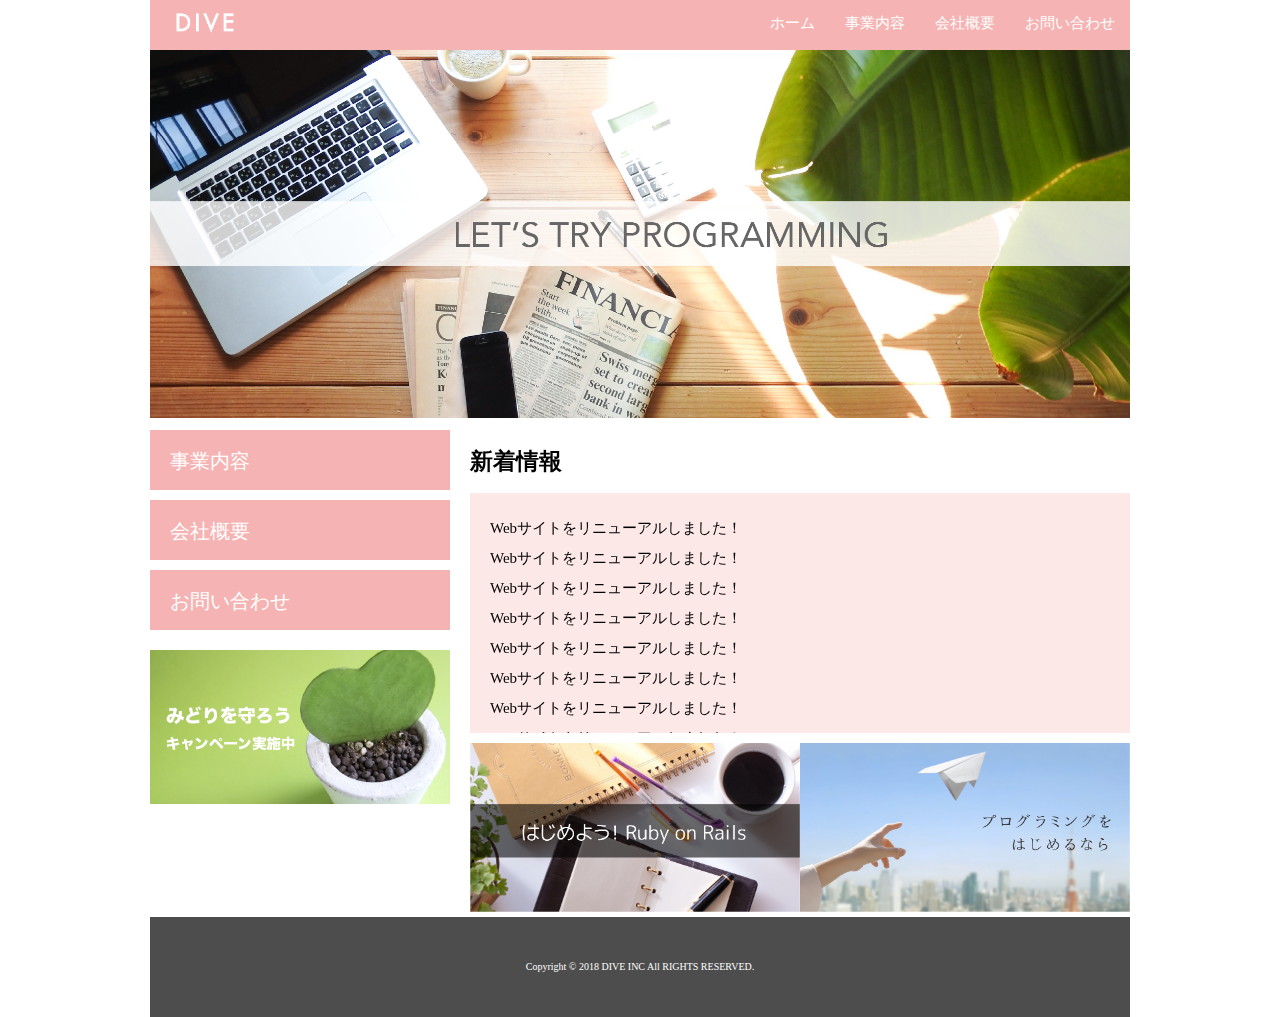
<file: index.html>
<!DOCTYPE html>
<html>
<head>
  <meta charset="UTF-8">
  <link rel="stylesheet" href="./css/normalize.css">
  <link rel="stylesheet" href="./css/style.css">
  <title>株式会社DIVE</title>
</head>
<body>
  <div class="container">
    <header class="header clearfix">
      <a href="index.html">
        <img src="./image/logo.png" class="logo_image">
      </a>
      <nav>
        <ul class="top_menu clearfix">
          <li><a href="index.html">ホーム</a></li>
          <li><a href="#">事業内容</a></li>
          <li><a href="#">会社概要</a></li>
          <li><a href="#">お問い合わせ</a></li>
        </ul>
      </nav>
    </header>
    <img src="./image/TOP.png" class="image_area">
    <div class="wrapper clearfix">
      <aside class="side_menu">
        <nav>
          <ul>
            <li><a href="#">事業内容</a></li>
            <li><a href="#">会社概要</a></li>
            <li><a href="#">お問い合わせ</a></li>
          </ul>
        </nav>
        <p class="banner">
          <a href="#">
            <img src="./image/banner.png">
          </a>
        </p>
      </aside>
      <article class="content">
        <h2>新着情報</h2>
        <div class="news">
          <ul>
            <li>Webサイトをリニューアルしました！</li>
            <li>Webサイトをリニューアルしました！</li>
            <li>Webサイトをリニューアルしました！</li>
            <li>Webサイトをリニューアルしました！</li>
            <li>Webサイトをリニューアルしました！</li>
            <li>Webサイトをリニューアルしました！</li>
            <li>Webサイトをリニューアルしました！</li>
            <li>Webサイトをリニューアルしました！</li>
            <li>Webサイトをリニューアルしました！</li>
            <li>Webサイトをリニューアルしました！</li>
          </ul>
        </div>
        <div class="banner_content">
            <p>
              <a href="#"><img src="./image/banner02.png"></a>
            </p>
            <p>
              <a href="#"><img src="./image/banner03.png"></a>
            </p>
          </div>
      </article>
    </div>
    <footer class="footer">
      <p>Copyright © 2018 DIVE INC All RIGHTS RESERVED.</p>
    </footer>
  </div>
</body>
</file>
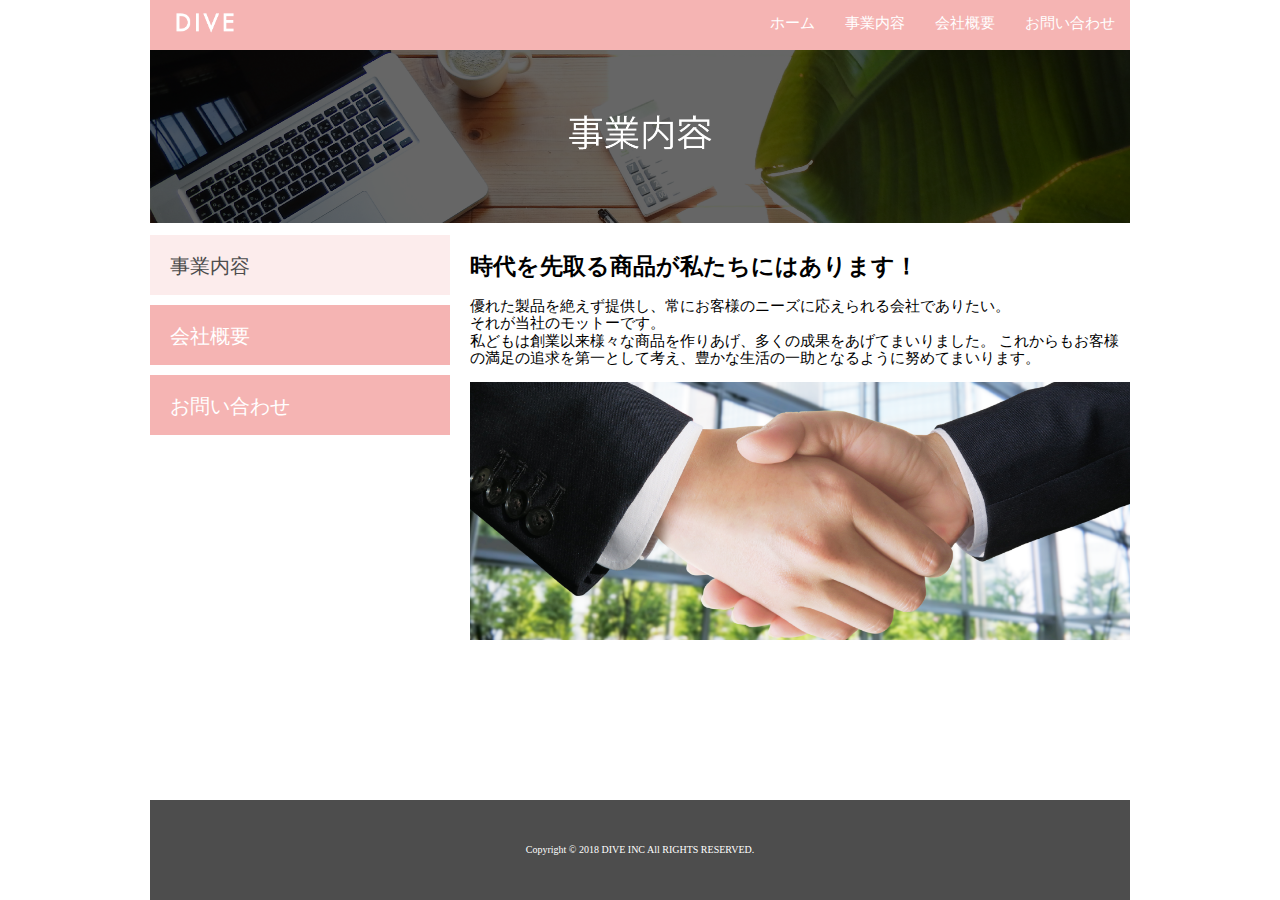
<file: business.html>
<!DOCTYPE html>
<html>
<head>
  <meta charset="UTF-8">
  <link rel="stylesheet" href="./css/normalize.css">
  <link rel="stylesheet" href="./css/style.css">
  <title>株式会社DIVE</title>
</head>
<body>
  <div class="container">
    <header class="header clearfix">
      <a href="index.html">
        <img src="./image/logo.png" class="logo_image">
      </a>
      <nav>
        <ul class="top_menu clearfix">
          <li><a href="index.html">ホーム</a></li>
          <li><a href="business.html">事業内容</a></li>
          <li><a href="#">会社概要</a></li>
          <li><a href="#">お問い合わせ</a></li>
        </ul>
      </nav>
    </header>
    <img src="./image/business.png" class="image_area">
    <div class="wrapper clearfix">
      <aside class="side_menu">
        <nav>
          <ul>
            <li class="point"><a href="business.html">事業内容</a></li>
            <li><a href="#">会社概要</a></li>
            <li><a href="#">お問い合わせ</a></li>
          </ul>
        </nav>
      </aside>
      <article class="content">
        <h2>時代を先取る商品が私たちにはあります！</h2>
          <p>
          優れた製品を絶えず提供し、常にお客様のニーズに応えられる会社でありたい。<br>
          それが当社のモットーです。<br>
          私どもは創業以来様々な商品を作りあげ、多くの成果をあげてまいりました。
          これからもお客様の満足の追求を第一として考え、豊かな生活の一助となるように努めてまいります。
          </p>
        <img src="./image/shakehand.png" class="image_area">
      </article>
    </div>
    <footer class="footer">
      <p>Copyright © 2018 DIVE INC All RIGHTS RESERVED.</p>
    </footer>
  </div>
</body>
</html>
</file>
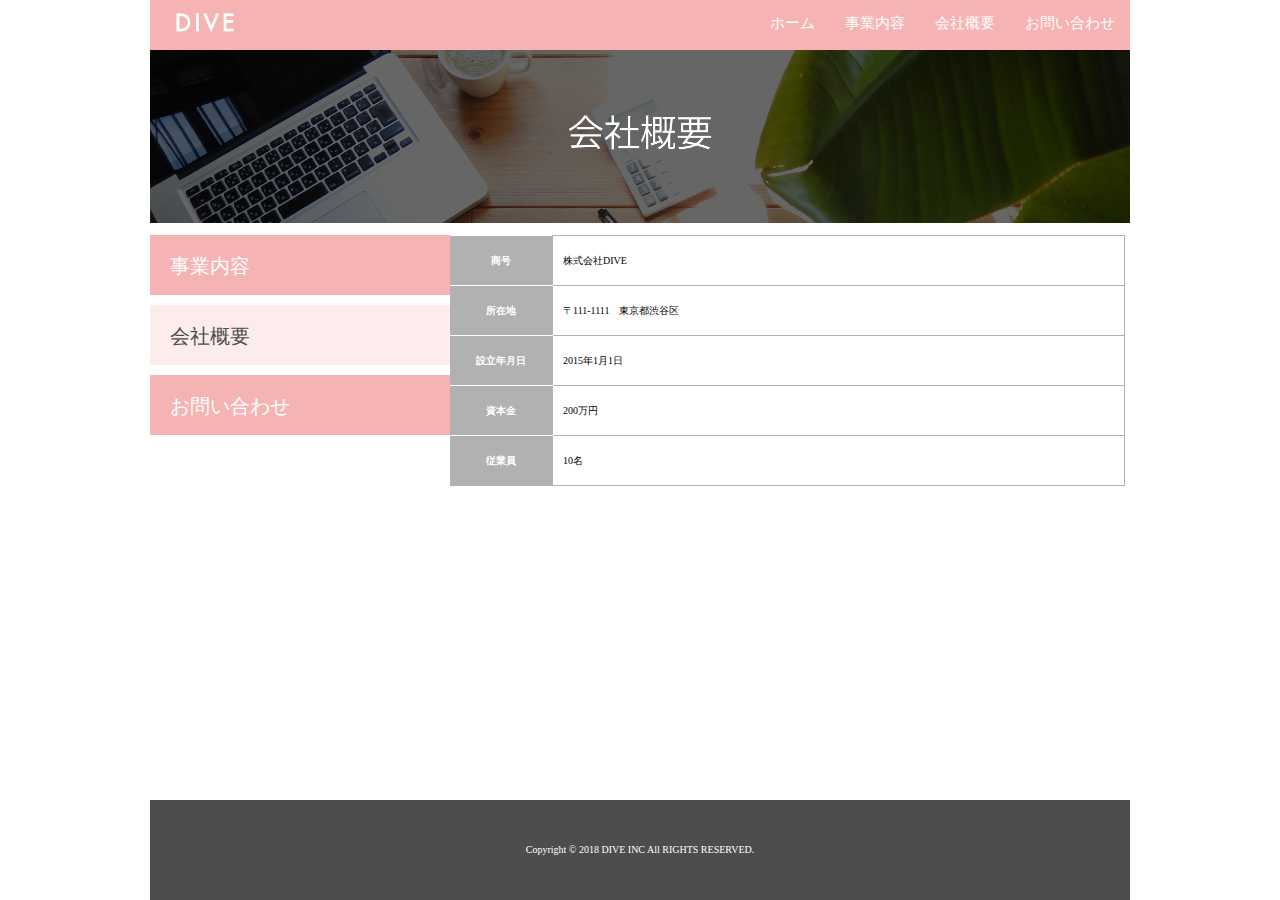
<file: company.html>
<!DOCTYPE html>
<html>
<head>
  <meta charset="UTF-8">
  <link rel="stylesheet" href="./css/normalize.css">
  <link rel="stylesheet" href="./css/style.css">
  <link rel="stylesheet" href="./css/company.css">
  <title>株式会社DIVE</title>
</head>
<body>
  <div class="container">
    <header class="header clearfix">
      <a href="index.html">
        <img src="./image/logo.png" class="logo_image">
      </a>
      <nav>
        <ul class="top_menu clearfix">
          <li><a href="index.html">ホーム</a></li>
          <li><a href="#">事業内容</a></li>
          <li><a href="#">会社概要</a></li>
          <li><a href="#">お問い合わせ</a></li>
        </ul>
      </nav>
    </header>
    <img src="./image/company.png" class="image_area">
    <div class="wrapper clearfix">
      <aside class="side_menu">
        <nav>
          <ul>
            <li><a href="#">事業内容</a></li>
            <li class="point"><a href="company.html">会社概要</a></li>
            <li><a href="#">お問い合わせ</a></li>
          </ul>
        </nav>
      </aside>
      <table class="company">
        <tr>
          <th>商号</th>
          <td>株式会社DIVE</td>
        </tr>
        <tr>
          <th>所在地</th>
          <td>〒111-1111　東京都渋谷区</td>
        </tr>
        <tr>
          <th>設立年月日</th>
          <td>2015年1月1日</td>
        </tr>
        <tr>
          <th>資本金</th>
          <td>200万円</td>
        </tr>
        <tr>
          <th>従業員</th>
          <td>10名</td>
        </tr>
      </table>
    </div>
    <footer class="footer">
      <p>Copyright © 2018 DIVE INC All RIGHTS RESERVED.</p>
    </footer>
  </div>
</body>
</file>
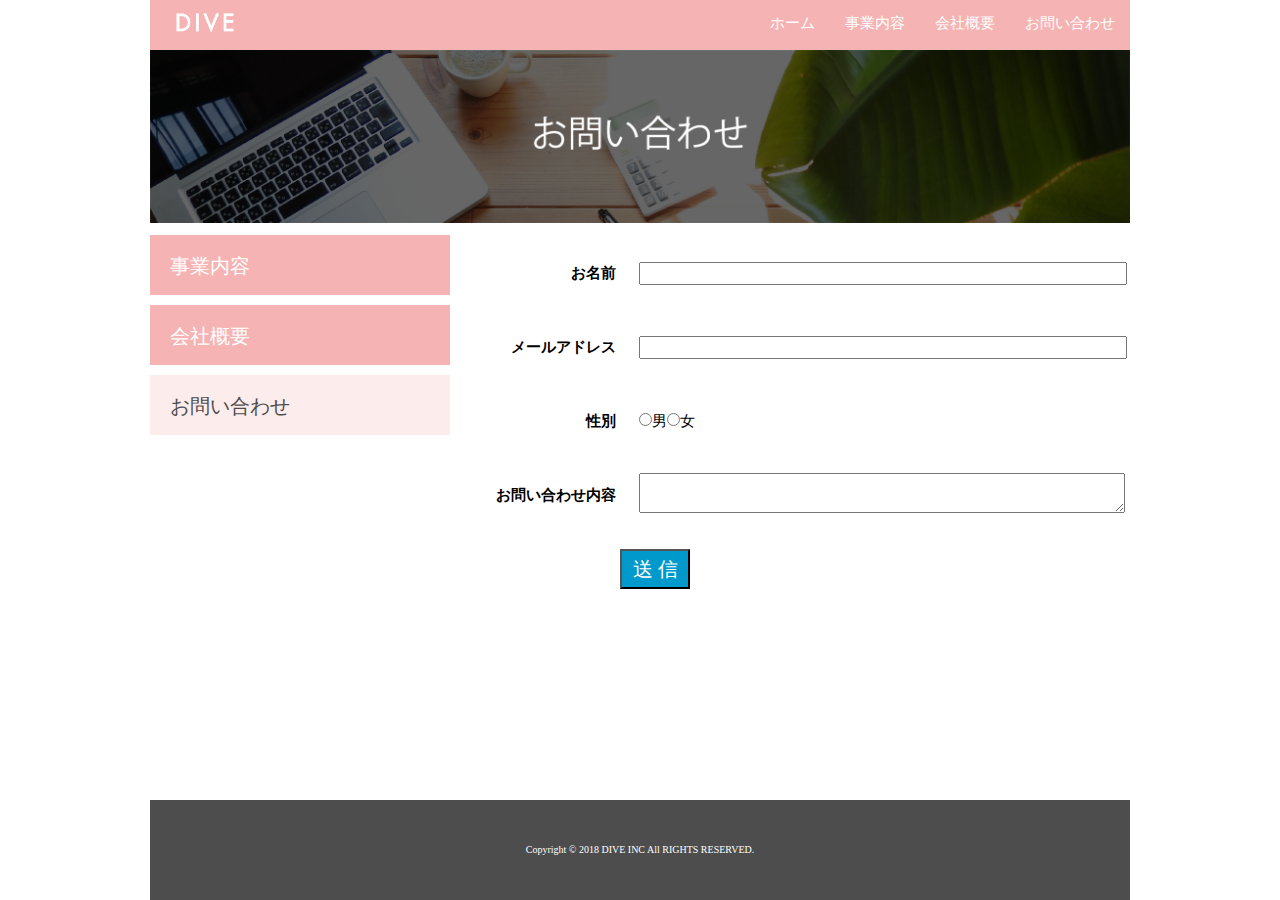
<file: contact.html>
<!DOCTYPE html>
<html>
<head>
  <meta charset="UTF-8">
  <link rel="stylesheet" href="./css/normalize.css">
  <link rel="stylesheet" href="./css/style.css">
  <link rel="stylesheet" href="./css/contact.css">
  <title>株式会社DIVE</title>
</head>
<body>
  <div class="container">
    <header class="header clearfix">
      <a href="index.html">
        <img src="./image/logo.png" class="logo_image">
      </a>
      <nav>
        <ul class="top_menu clearfix">
          <li><a href="index.html">ホーム</a></li>
          <li><a href="#">事業内容</a></li>
          <li><a href="#">会社概要</a></li>
          <li><a href="#">お問い合わせ</a></li>
        </ul>
      </nav>
    </header>
    <img src="./image/contact.png" class="image_area">
    <div class="wrapper clearfix">
      <aside class="side_menu">
        <nav>
          <ul>
            <li><a href="#">事業内容</a></li>
            <li><a href="company.html">会社概要</a></li>
            <li class="point"><a href="#">お問い合わせ</a></li>
          </ul>
        </nav>
      </aside>
      <article class="content">
        <form class="" action="contact.html" method="post">
          <table class="contact-form">
            <tr>
              <th>お名前</th>
              <td class="form">
                  <input type="text" class="test">
              </td>
            </tr>
            <tr>
              <th>メールアドレス</th>
              <td class="form"><input type="email" class="test"></td>
            </tr>
            <tr>
              <th>性別</th>
              <td class="form"><input type="radio" name="jender">男<input type="radio" name="jender">女</td>
            </tr>
            <tr>
              <th>お問い合わせ内容</th>
              <td class="form"><textarea class="test"></textarea></td>
            </tr>
            <th></th>
            <td><input type="submit" class="submitbutton" value="送 信"></td>
          </table>
        </form>
      </article>
    </div>
    <footer class="footer">
      <p>Copyright © 2018 DIVE INC All RIGHTS RESERVED.</p>
    </footer>
  </div>
</body>
</file>
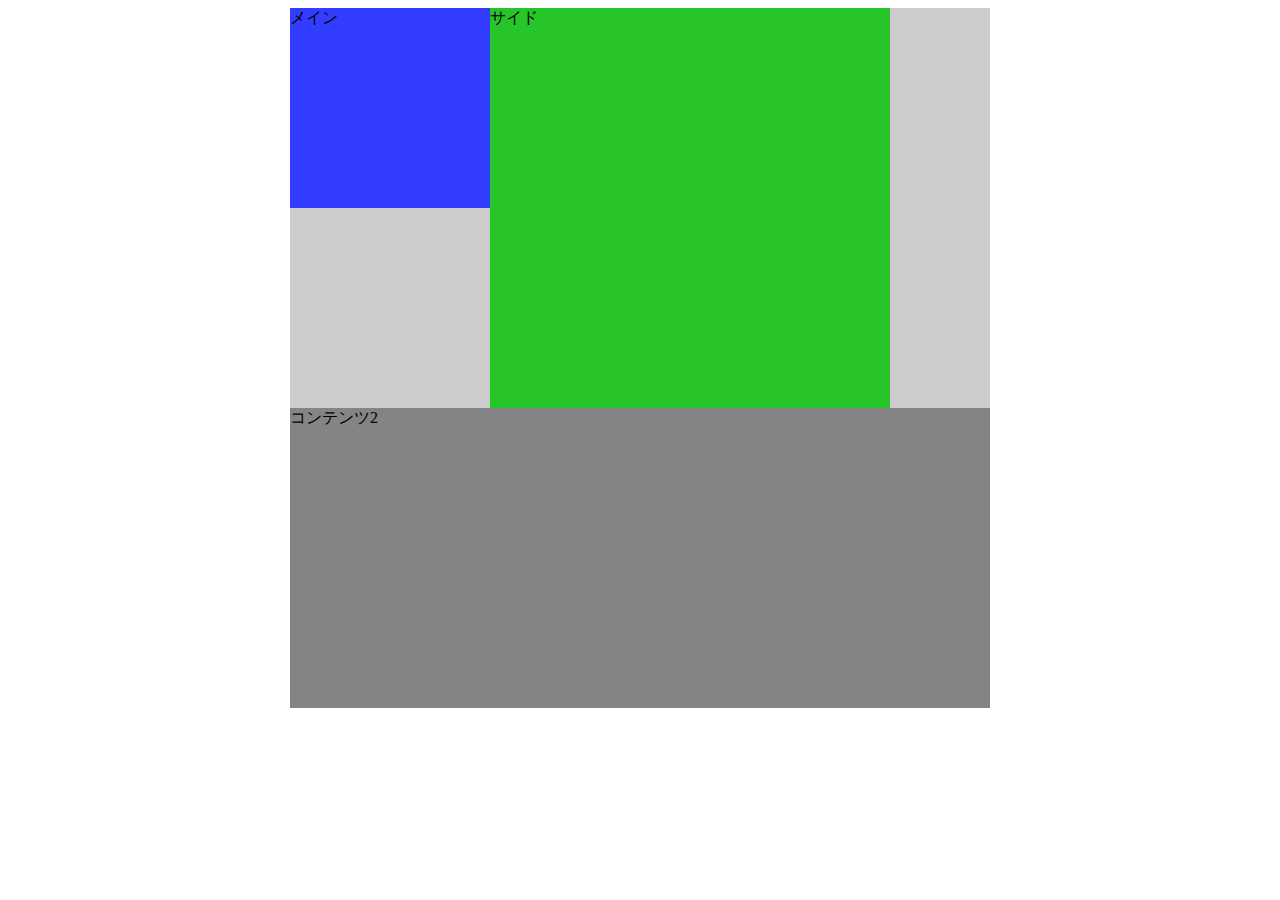
<file: test.html>
<html>
<head>
  <style type="text/css">
  #content1 {
    width: 700px;
    margin: 0 auto;
    background: #CCCCCC;
  }
  #content2 {
    width: 700px;
    height: 300px;
    margin: 0 auto;
    background: #848484;
  }
  #main {
    float: left;
    width: 200px;
    height: 200px;
    background: #333DFF;
  }
  #side {
    float: left;
    width: 400px;
    height: 400px;
    background: #27C42A;
  }
  /* 追記 */
  .clearfix:after {
    content: "";
    display: block;
    clear: both;
  }
  /* #underを削除 */
  </style>
</head>
<body>
  <!-- 修正 -->
  <div class="clearfix" id="content1">
    <div id="main">メイン</div>
    <div id="side">サイド</div>
    <!-- underを削除 -->
  </div>
  <div id="content2">
    コンテンツ2
  </div>
</body>
</html>
</file>
<file: css/style.css>
html {
  font-size: 62.5%;
  height: 100%;
}
body {
  height: 100%;
}
.container {
  width: 980px;
  margin: 0 auto;
  position: relative;
  min-height: 100%;
}

ul {
  margin: 0;
  padding: 0;
}
li {
  list-style: none;
}
.header {
  background-color: #F5B4B3;
  height: 50px;
  font-size: 1.5rem;
}
ul.top_menu {
  float: right;
}
.top_menu li {
  float: left;
  width: auto;
}
.top_menu li a {
  color: #fff;
  text-decoration: none;
  display: block;
  padding: 15px;
}
.top_menu li a:hover {
  text-decoration: underline;
}
.logo_image {
  width: 110px;
  float: left;
  margin: 0;
}
.image_area{
  width: 100%;
}
.wrapper{
  margin-top: 10px;
  padding-bottom: 100px;
}
.side_menu{
  width: 300px;
  float: left;
}
.side_menu li{
  background-color: #F5B4B3;
  height: 6rem;
  margin-bottom: 10px;
}
.side_menu li:hover{
  opacity: 0.6;
}
.banner a:hover {
  opacity: 0.6;
}
.side_menu li a{
  font-size:2rem;
  color: #fff;
  text-decoration: none;
  display: block;
  padding: 2rem;
}
.banner img{
  width: 100%;
}
.banner{
  margin-top: 20px;
}
.content{
  width: 660px;
  margin-left:20px;
  float: left;
  font-size: 1.5rem;
}
.news{
  height: 200px;
  background-color: #FCE8E7;
  padding: 20px;
  overflow: scroll;
  line-height: 2;
}
.banner_content {
  margin-top: 10px;
  display: table;
}
.banner_content p {
  display: table-cell;
}
.banner_content p img {
  width: 100%;
}
.side_menu .point{
  background-color: #FCECEC;
}
.side_menu .point a{
  color: #4D4D4D;
}
.footer{
  width: 100%;
  height: 100px;
  position: absolute;
  bottom: 0;
  background-color: #4D4D4D;
  display: table;
}
.footer p {
  font-size: 1rem;
  color: #fff;
  text-align: center;
  vertical-align: middle;
  display: table-cell;
}
.clearfix:after {
  content: "";
  display: block;
  clear: both;
}
</file>
<file: css/company.css>
.company tr{
    height: 5rem;
  }
  .company th{
    width: 100px;
    background-color: #B1B1B1;
    color: #fff;
    border-bottom: solid 1px #fff;
  }
  .company td{
    width: 560px;
    padding-left: 1rem;
  }
  .company td{
    width: 560px;
    padding-left: 1rem;
    border: solid 1px #B1B1B1;
  }
  .company{
    border-collapse: collapse;
  }
  .company tr:last-child th {
    border-color: #B1B1B1;
  }
</file>
<file: css/contact.css>
.content{
    width: 660px;
    margin-left: 20px;
    float: left;
    font-size: 1.5rem;
}
.contact-form th {
  width: 150px;
  height: 7rem;
  text-align: right;
}
.form {
  height: 7rem;
  width: 480px;
  padding-left: 2rem;
}
.test {
    width: 480px;
}
.submitbutton {
  font-size: 2rem;
  height: 40px;
  width: 70px;
  background-color: #0099CC;
  color: white;
}
.submitbutton:hover{
  opacity: 0.6;
}
</file>
